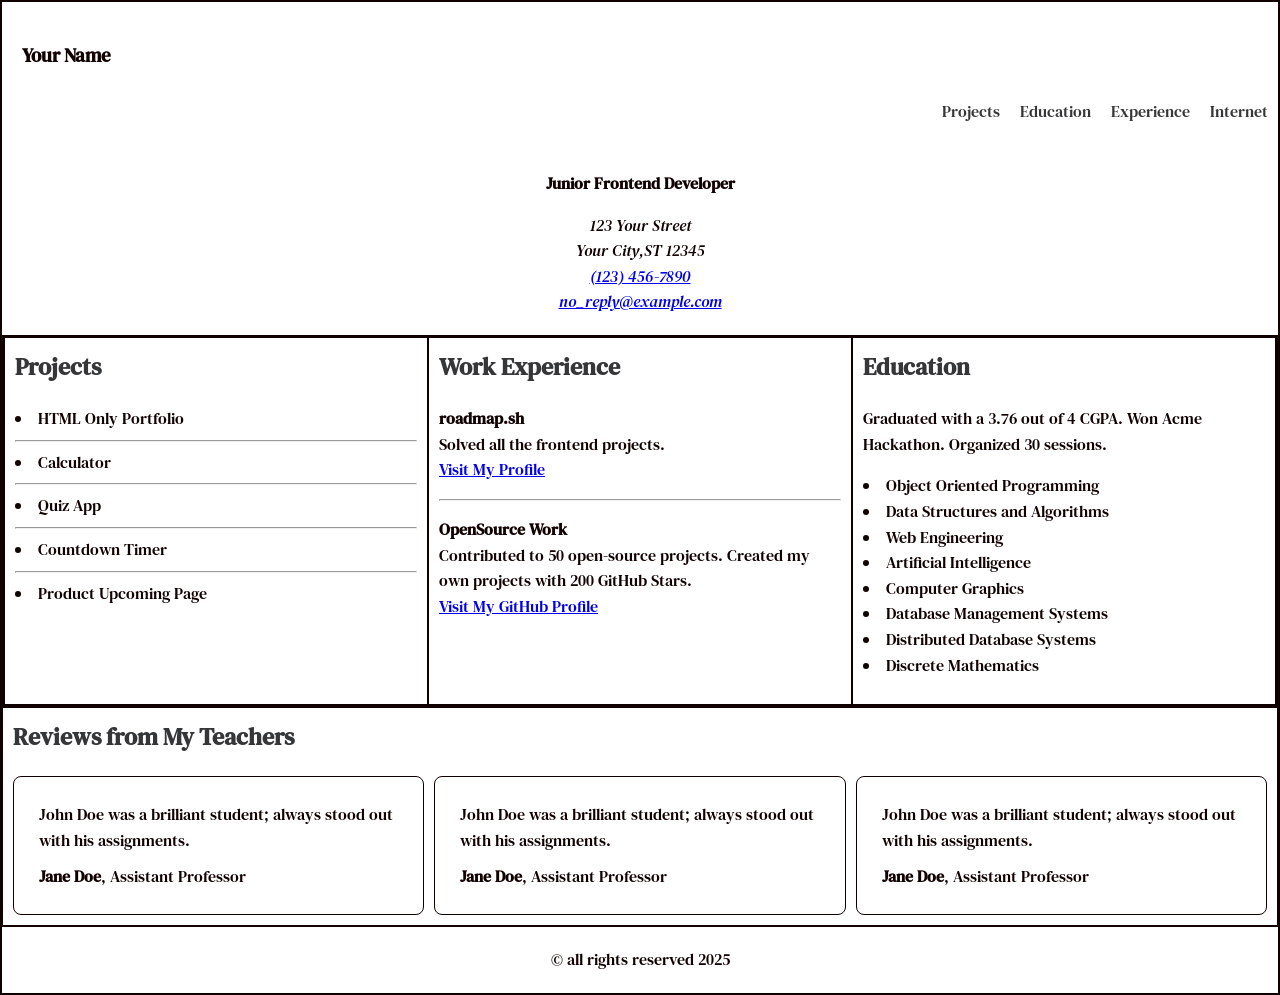
<file: index.html>
<html lang="en">
    <link rel="stylesheet" href="stylesres.css">
<head>
    <link rel="preconnect" href="https://fonts.googleapis.com">
<link rel="preconnect" href="https://fonts.gstatic.com" crossorigin>
<link href="https://fonts.googleapis.com/css2?family=DM+Serif+Text:ital@0;1&display=swap" rel="stylesheet">
    <meta charset="UTF-8">
    <meta name="viewport" content="width=device-width, initial-scale=1.0">
    <meta name="description" content="Junior Frontend Developer CV showcasing skills, education, and experience.">
    <meta name="keywords" content="Frontend Developer, HTML, CSS, JavaScript, Accessibility, CV">
    <meta name="author" content="Your Name">

    <meta property="og:title" content="Junior Frontend Developer CV">
    <meta property="og:description" content="Explore my CV for skills, education, and experience in frontend development.">
    <meta property="og:type" content="website">
    <meta property="og:url" content="https://yourcvpage.com">
    <meta property="og:image" content="https://yourcvpage.com/preview.png">

    <title>Junior Frontend Developer CV</title>
    <link rel="icon" href="favicon.ico" type="image/x-icon">
</head>
<body>
    <!-- <div class="dark-mode-switch">
        <input type="checkbox" id="dark-mode-toggle">
        <label for="dark-mode-toggle">🌙</label>
    </div> -->
    <nav>
        <div class="name">
            <h3>Your Name</h3>
        </div>
        <ul>
            <li><a href="#projects">Projects</a></li>
            <li><a href="#education">Education</a></li>
            <li><a href="#experience">Experience</a></li>
            <li><a href="#internet">Internet</a></li>
        </ul>
    </nav>

    <div class="page-container">
    <header>
        <p><strong>Junior Frontend Developer</strong></p>
        <address>
            123 Your Street<br>
            Your City,ST 12345<br>
            <a href="tel:+1234567890">(123) 456-7890</a><br>
            <a href="mailto:no_reply@example.com">no_reply@example.com</a>
        </address>
    </header>
<main>
    <div class="container">
       
        <div class="grid">
            <section id="projects" class="section">
                <h2>Projects</h2>
                <ul>
                    <li>HTML Only Portfolio</li>
                    <hr>
                    <li>Calculator</li>
                    <hr>
                    <li>Quiz App</li>
                    <hr>
                    <li>Countdown Timer</li>
                    <hr>
                    <li>Product Upcoming Page</li>
                </ul>
            </section>
            <section id="experience" class="section">
                <h2>Work Experience</h2>
                <p><strong>roadmap.sh</strong><br> Solved all the frontend projects.<br> 
                    <a href="#">Visit My Profile</a></p>
                   <hr>
                <p><strong>OpenSource Work</strong><br> Contributed to 50 open-source projects. Created my own projects with 200 GitHub Stars.<br>
                     <a href="#">Visit My GitHub Profile</a></p>
                    
            </section>

            <section id="education" class="section">
                <h2>Education</h2>
                <p>Graduated with a 3.76 out of 4 CGPA. Won Acme Hackathon. Organized 30 sessions.</p>
                <ul>
                    <li>Object Oriented Programming</li>
                    <li>Data Structures and Algorithms</li>
                    <li>Web Engineering</li>
                    <li>Artificial Intelligence</li>
                    <li>Computer Graphics</li>
                    <li>Database Management Systems</li>
                    <li>Distributed Database Systems</li>
                    <li>Discrete Mathematics</li>
                </ul>
            </section>
        </div>
    </main>
        <section id="reviews" class="section">
            <h2>Reviews from My Teachers</h2>
            <div class="reviews">
            <div class="review">
                <p>John Doe was a brilliant student; always stood out with his assignments.</p>
                <p><strong>Jane Doe</strong>, Assistant Professor</p>
            </div>
            <div class="review">
                <p>John Doe was a brilliant student; always stood out with his assignments.</p>
                <p><strong>Jane Doe</strong>, Assistant Professor</p>
            </div>
            <div class="review">
                <p>John Doe was a brilliant student; always stood out with his assignments.</p>
                <p><strong>Jane Doe</strong>, Assistant Professor</p>
            </div>
        </section>
    </div>
    </div>
    <footer>&copy all rights reserved 2025</footer>
        
    </div>
    
    </body>
</html>
</file>
<file: stylesres.css>
:root {
    --bg-color: #ffffff;
    --text-color: #110000;
    --primary-color: #353637;
    --secondary-color: #4a4a4b;
    --border-color: #110000;
}

@media (prefers-color-scheme: dark) {
    :root {
        --bg-color: #121212;
        --text-color: #eaeaea;
        --primary-color: #a90505;
        --secondary-color: #8f74cd;
        --border-color: #cdc6c6;
    }
}
.dm-serif-text-regular {
    font-family: "DM Serif Text", serif;
    font-weight: 400;
    font-style: normal;
  }
  
  .dm-serif-text-regular-italic {
    font-family: "DM Serif Text", serif;
    font-weight: 400;
    font-style: italic;
  }
body {
    font-family:DM Serif Text;
    font-size: medium;
    margin: 0;
    padding: 0;
    background-color: var(--bg-color);
    color: var(--text-color);
    line-height: 1.6;
    border: 2px solid var(--border-color);
}

.page-container {
    max-width: 100%;
    padding: 0px;
    font: size 1.5rem; ;
}
.container{
    max-width: 100%;
    margin:0 auto;
    
}

header {
    text-align: center;
    padding: 20px 0;
    background-color: var(--bg-color);
}

header h1 {
    margin: 0;
}

nav {
    text-align: right;
    padding: 10px;
}
.name{
    text-align: left;
    padding:10px;
}
nav ul {
    list-style: none;
    margin: 0;
    padding: 0;
    display: flex;
    justify-content: flex-end;
    gap: 20px;
}

nav ul li {
    display: inline;
}

nav ul li a {
    text-decoration: none;
    color: var(--primary-color);
}
.grid {
    display: grid;
    grid-template-columns: repeat(3, 1fr);
    border: 2px solid var(--border-color);
}
section {
    background-color: var(--bg-color);
    margin-bottom: 0px;
    padding: 10px;
    border: 1px solid #110000;
}

h2 {
    color: var(--primary-color);
    margin-top: 0;
}

ul {
    list-style: disc inside;
    padding: 0;
}

.reviews {
    display: flex;
    justify-content: space-between;
    gap: 10px;
}

.review {
    flex: 1;
    border: 1px solid #110000;
    border-radius: 8px;
    padding: 15px;
    background-color:var(--bg-color);
}

.review p {
    margin: 10 10 10px;
}
footer {
    text-align: center;
    padding: 20px;
    background-color: var(--bg-color);
    border-top: 1px solid var(--border-color);
}

@media (min-width: 768px) {
    main {
        display: grid;
        grid-template-columns: repeat(1, 3fr);
        gap: 20px;
    }
    .container {
        flex-direction: row;
        grid-column: span 1;
    };

    .reviews {
        flex-direction: row;
        grid-column: span 1;
        grid-row: span 3;
    }
    
}

@media (max-width: 767px) {
    nav ul{
        flex-direction: row;
        text-align: center;
    }
    .name{
        flex-direction: row;
        text-align: center;
    }
    .grid{
        grid-template-columns: 1fr;
    }
    .reviews{
        flex-direction: column;
    }
}
</file>
